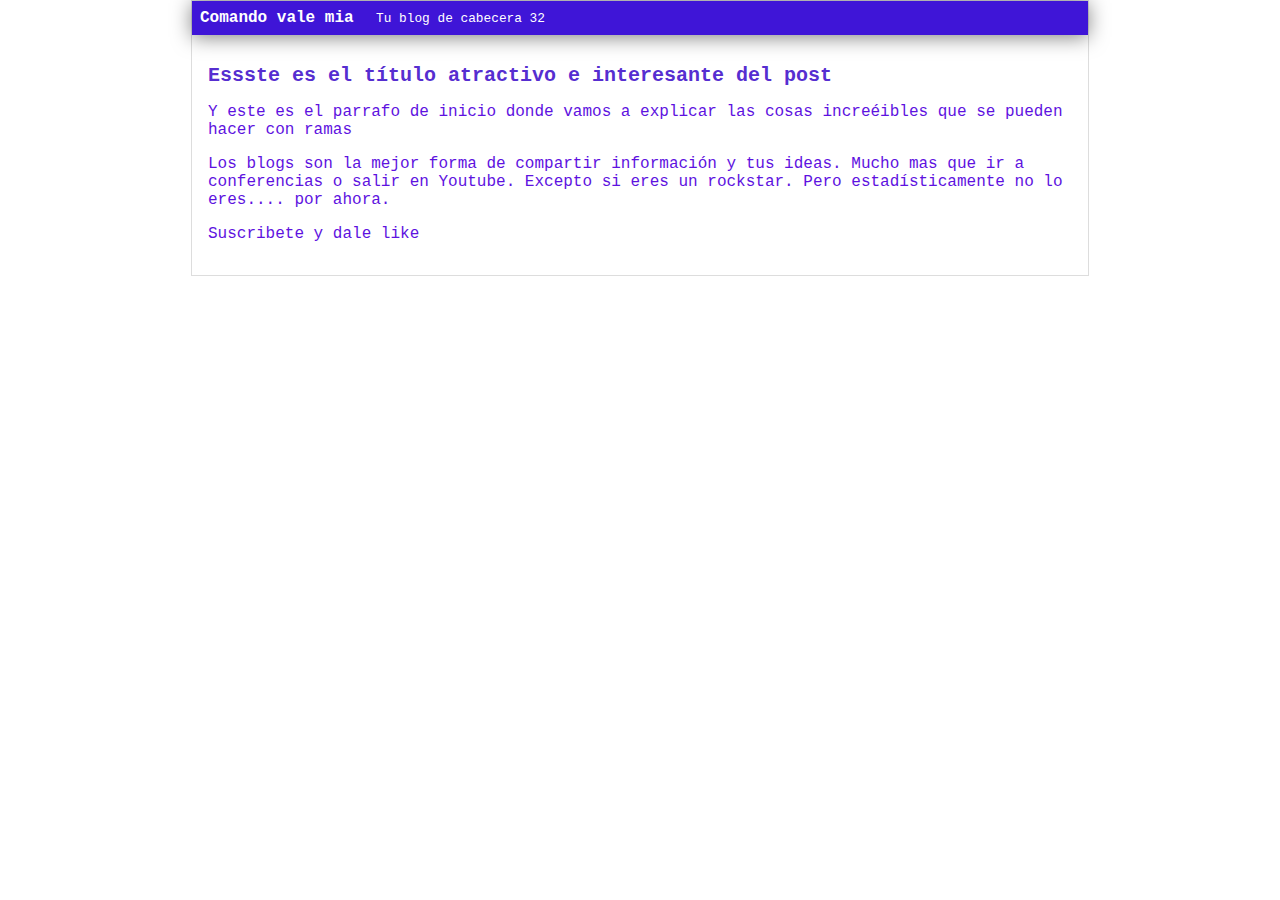
<file: blogpost.html>
<html>
    <head>
        <title>bienvenidos a hyperblos</title>
        <link rel="stylesheet" href="css/estilos.css" />
    </head>
    <body>
        <div id="container">
            <div id="cabecera">
                Comando vale mia
                <span id="tagline">Tu blog de cabecera 32</span>
            </div>
            <div id="post">
                <h1>Essste es el título atractivo e interesante del post</h1>
                <p>Y este es el parrafo de inicio donde vamos a explicar las cosas increéibles que se pueden hacer con ramas</p>
                <p>Los blogs son la mejor forma de compartir información y tus ideas. Mucho mas que ir a conferencias o salir en Youtube. Excepto si eres un rockstar. Pero estadísticamente no lo eres.... por ahora.</p>
                <p>Suscribete y dale like</p>
            </div>
        </div>
    </body>
</html>
</file>
<file: css/estilos.css>
body
{
    color: #5e12e0;
    text-align: center;
    font-family: 'Courier New', Courier, monospace;
    font-size: 16px;
    margin: 0;
    padding: 0;
}

#cabecera
{
    background: rgb(63, 21, 215);
    box-shadow: 0px 2px 20px 0px rgba(0,0,0,0.5);
    color: rgb(255, 255, 255);
    font-weight: bold;
    border: 1px #100f0f;
    margin: 0;
    padding: 0.5em;
}

#cabecera #tagline
{
    padding: 0 0 0 1em;
    font-weight: normal;
    font-size: 0.8em;
}

#container
{
    width: 70%;
    padding: 0;
    text-align: left;
    border: 1px solid #DDD;
    margin: 0 auto;
}

#container h1
{
    color: rgb(86, 46, 208);
    font-size: 20px;
}
#post
{
    padding: 1em;
}
</file>
